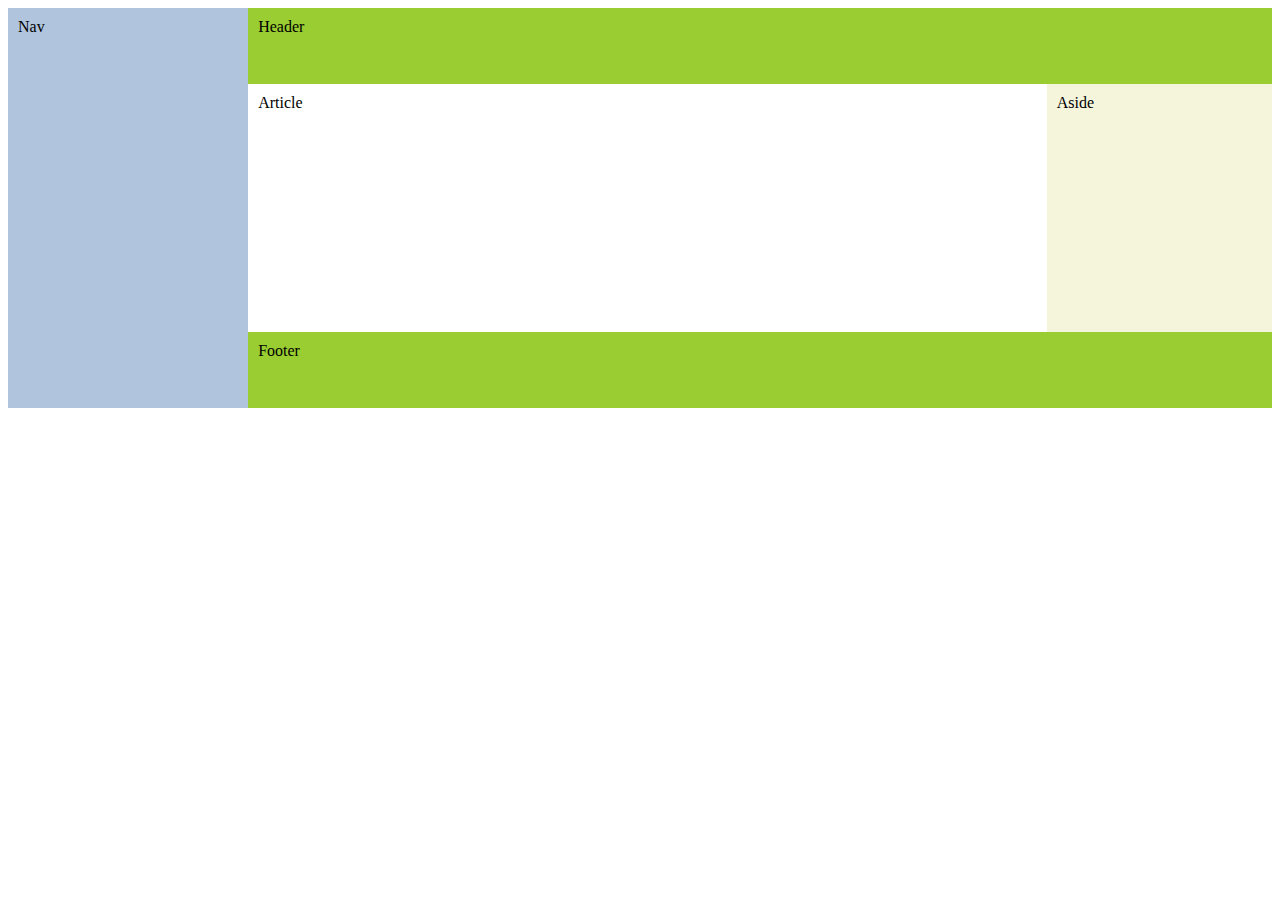
<file: lekce-03-flexbox-cardio1/layout2/index.html>
<!DOCTYPE html>
<html lang="cs">
<head>
	<meta charset="UTF-8">
	<meta name="viewport" content="width=device-width, initial-scale=1.0">
	<meta http-equiv="X-UA-Compatible" content="ie=edge">
	<title>Flexbox Cardio 1</title>
	<link rel="stylesheet" href="style.css">
</head>
<body>

	<!--
		Sem napiš svoje HTML.
		Použij sémantické značky <header>, <footer>, <article>, <nav>, <aside>
		Občas je budeš muset zabalit do jednoho nebo více <div>ů, aby šel daný
		layout nakódovat v CSS jako vnořené flexboxy.
	-->

  <div class="obsah">
    <nav class="text">Nav</nav>
    <div class="main">
      <header class="text">Header</header>
      <div class="articleaside">
        <article class="text">Article</article>
        <aside class="text">Aside</aside>
      </div>
      <footer class="text">Footer</footer>
    </div>
  </div>

</body>
</html>
</file>
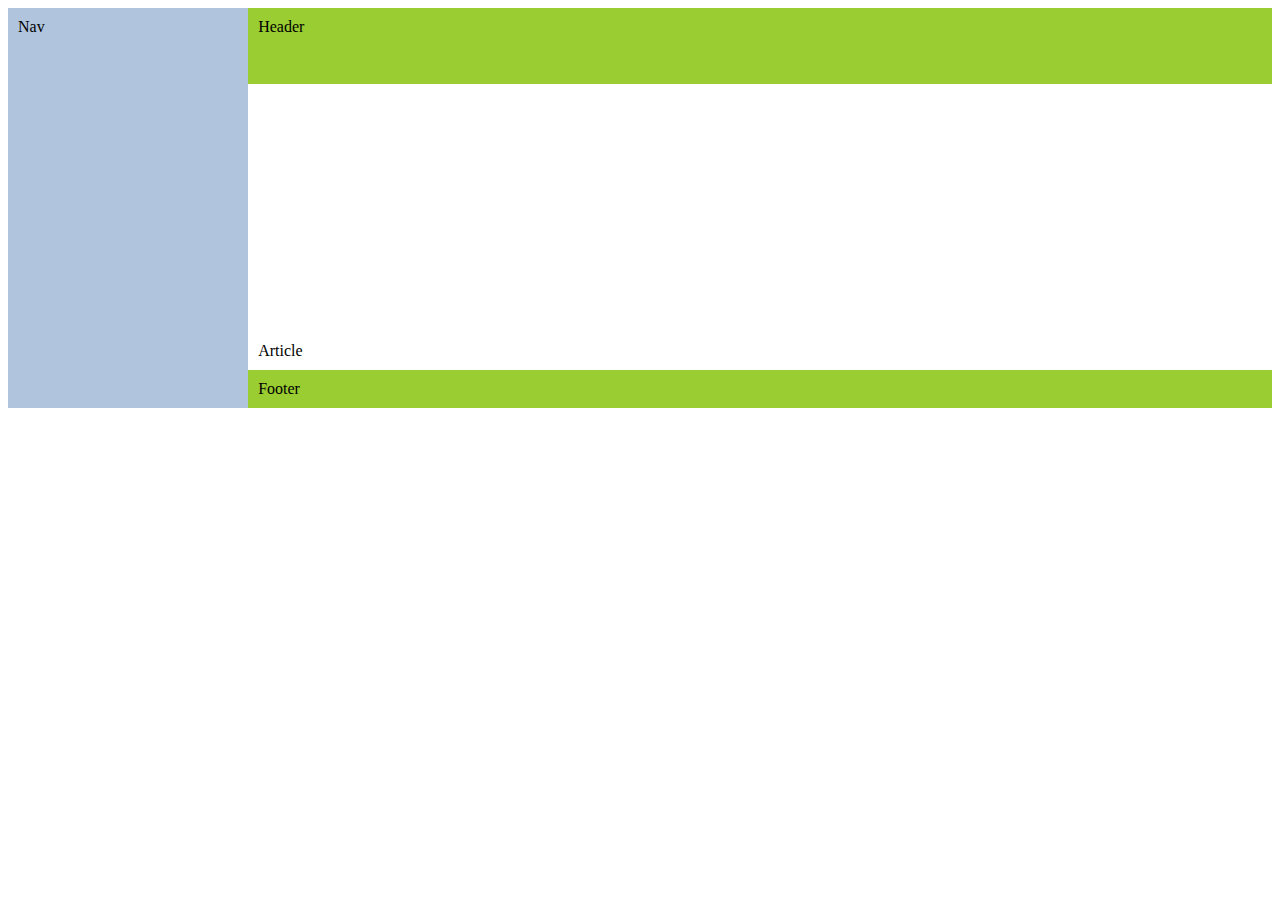
<file: lekce-03-flexbox-cardio1/layout3/index.html>
<!DOCTYPE html>
<html lang="cs">
<head>
	<meta charset="UTF-8">
	<meta name="viewport" content="width=device-width, initial-scale=1.0">
	<meta http-equiv="X-UA-Compatible" content="ie=edge">
	<title>Flexbox Cardio 1</title>
	<link rel="stylesheet" href="style.css">
</head>
<body>

	<!--
		Sem napiš svoje HTML.
		Použij sémantické značky <header>, <footer>, <article>, <nav>, <aside>
		Občas je budeš muset zabalit do jednoho nebo více <div>ů, aby šel daný
		layout nakódovat v CSS jako vnořené flexboxy.
	-->

  <div class="obsah">
    <nav class="text">Nav</nav>
    <div class="main">
      <header class="text">Header</header>
      <div class="articleasidefooter">
        
        <aside class="text">Aside</aside>
        <div class="articlefooter"> 
          <article class="text">Article</article>
          <footer class="text">Footer</footer>
        </div>
      </div> 
    </div>
  </div>

</body>
</html>
</file>
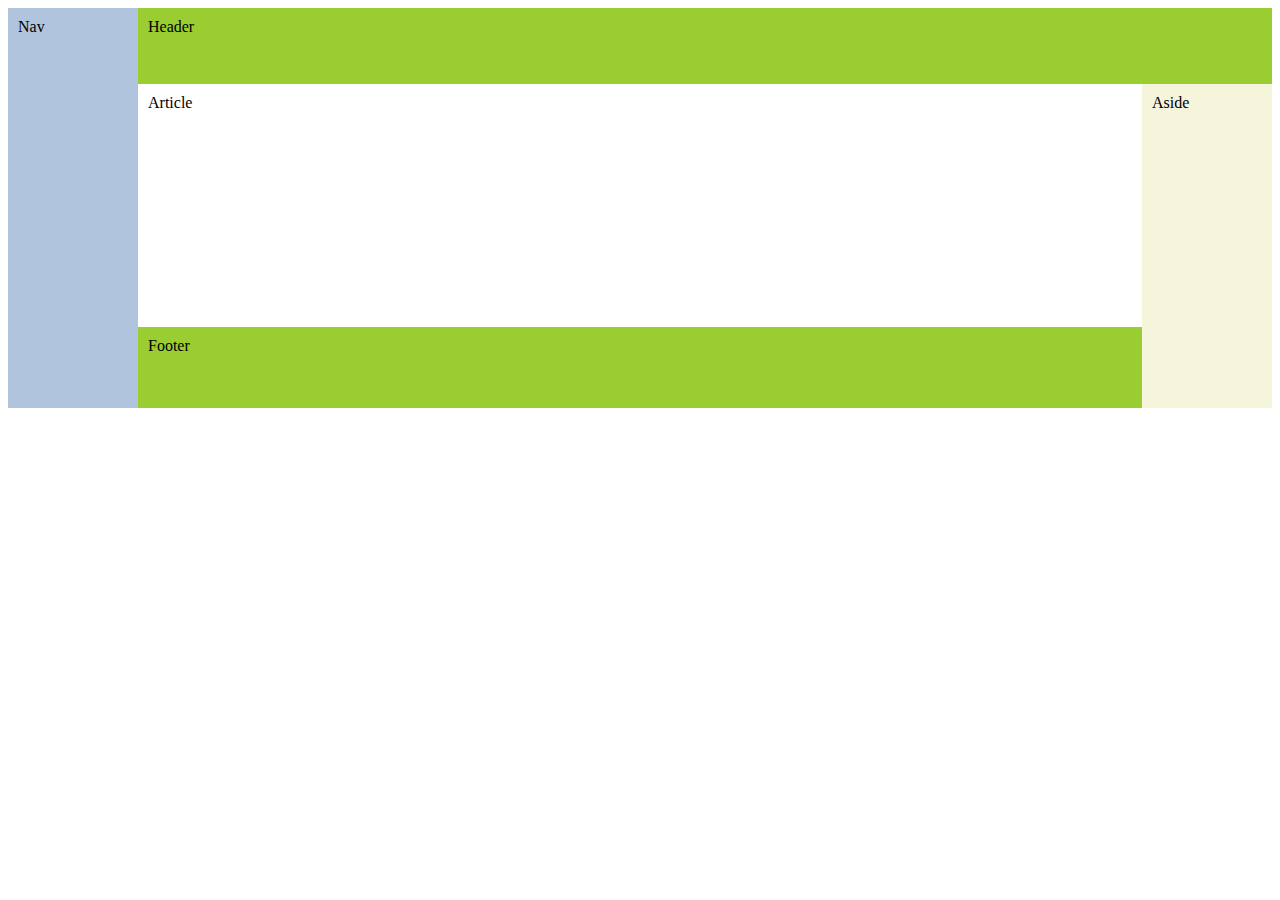
<file: lekce-03-flexbox-cardio1/layout4/index.html>
<!DOCTYPE html>
<html lang="cs">
<head>
	<meta charset="UTF-8">
	<meta name="viewport" content="width=device-width, initial-scale=1.0">
	<meta http-equiv="X-UA-Compatible" content="ie=edge">
	<title>Flexbox Cardio 1</title>
	<link rel="stylesheet" href="style.css">
</head>
<body>

	<!--
		Sem napiš svoje HTML.
		Použij sémantické značky <header>, <footer>, <article>, <nav>, <aside>
		Občas je budeš muset zabalit do jednoho nebo více <div>ů, aby šel daný
		layout nakódovat v CSS jako vnořené flexboxy.
	-->

  <div class="obsah">
    <nav class="text">Nav</nav>
    <div class="main">
      <header class="text">Header</header>
      <div class="articleasidefooter">
        
          <div class="articlefooter">
            <article class="text">Article</article>
            <footer class="text">Footer</footer>
          </div>
          <aside class="text">Aside</aside>
      </div>
    </div>
  </div>

</body>
</html>
</file>
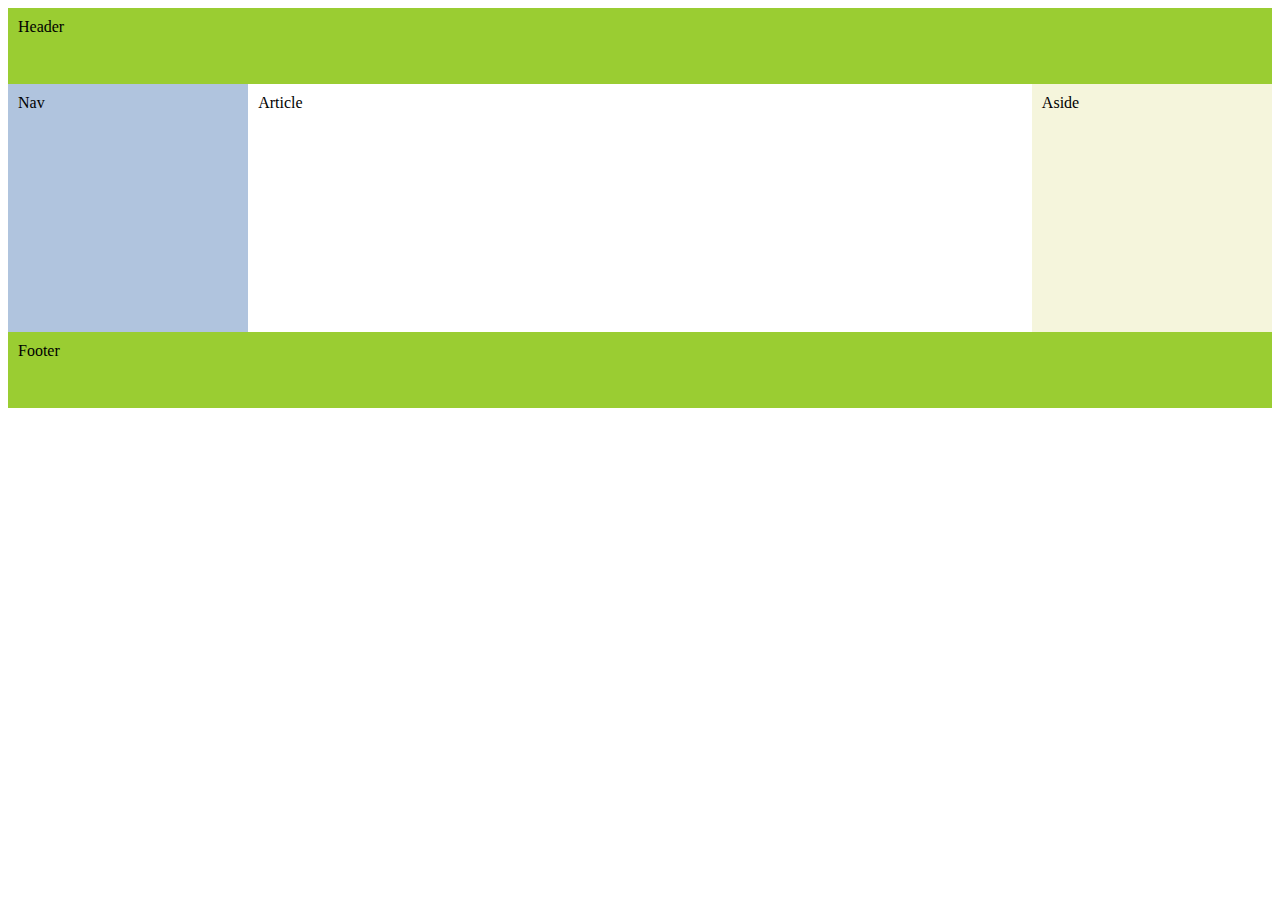
<file: lekce-03-flexbox-cardio1/layout5/index.html>
<!DOCTYPE html>
<html lang="cs">
<head>
	<meta charset="UTF-8">
	<meta name="viewport" content="width=device-width, initial-scale=1.0">
	<meta http-equiv="X-UA-Compatible" content="ie=edge">
	<title>Flexbox Cardio 1</title>
	<link rel="stylesheet" href="style.css">
</head>
<body>

	<!--
		Sem napiš svoje HTML.
		Použij sémantické značky <header>, <footer>, <article>, <nav>, <aside>
		Občas je budeš muset zabalit do jednoho nebo více <div>ů, aby šel daný
		layout nakódovat v CSS jako vnořené flexboxy.
	-->

  <header class="text"> Header</header>

  <div class="main">
    <nav class="text">Nav</nav>
    <article class="text">Article</article>
    <aside class="text">Aside</aside>
  </div>

  <footer class="text">Footer</footer>

</body>
</html>
</file>
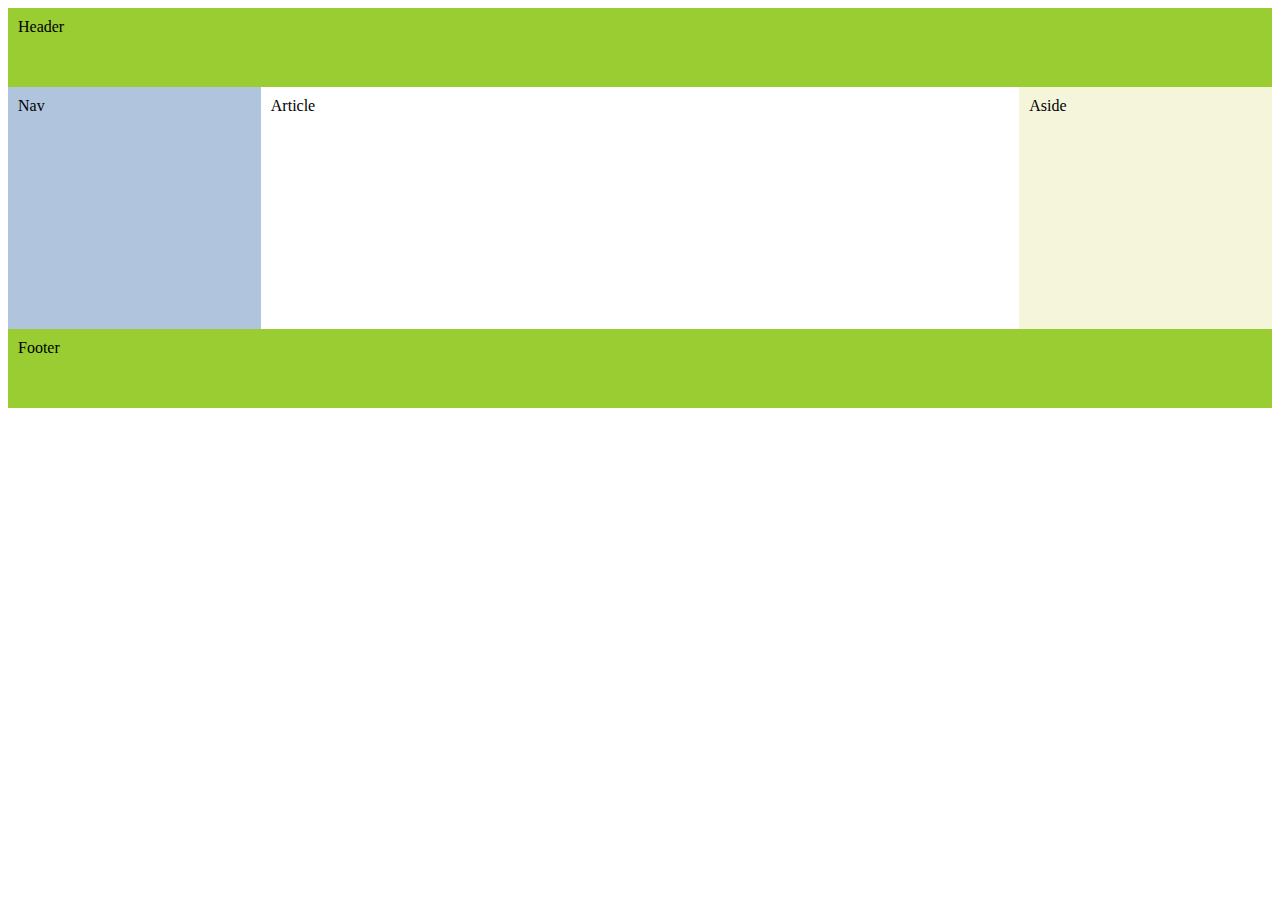
<file: lekce-03-flexbox-cardio1/layout6/index.html>
<!DOCTYPE html>
<html lang="cs">
<head>
	<meta charset="UTF-8">
	<meta name="viewport" content="width=device-width, initial-scale=1.0">
	<meta http-equiv="X-UA-Compatible" content="ie=edge">
	<title>Flexbox Cardio 1</title>
	<link rel="stylesheet" href="style.css">
</head>
<body>

	<!--
		Sem napiš svoje HTML.
		Použij sémantické značky <header>, <footer>, <article>, <nav>, <aside>
		Občas je budeš muset zabalit do jednoho nebo více <div>ů, aby šel daný
		layout nakódovat v CSS jako vnořené flexboxy.
	-->


  <header class="text"> Header</header>

  <nav class="text">Nav</nav>
  <article class="text">Article</article>
  <aside class="text">Aside</aside>

  <footer class="text">Footer</footer>


</body>
</html>
</file>
<file: lekce-03-flexbox-cardio1/layout2/style.css>
/* nejsme vcerejsi, pouzivame moderni box model */
*, :after, :before { box-sizing: border-box; }

/* barvicky elementů na stránce */
header,
footer {
	background: yellowgreen;
}

aside {
	background: beige;
}

nav {
	background: lightsteelblue;
}

/* -------------------------------------------- */
/* tady piš svoje CSS */
/* -------------------------------------------- */

.obsah {
  display: flex;
  height: 400px;
}

nav,
.main {
  flex-basis: 19%;
  flex-direction: column;
  justify-content: space-between;
}

.main {
  display: flex;
  flex-grow: 3;
}

.articleaside {
  display: flex;
}

header,
footer {
  flex-basis: 19%;
}

.articleaside {
  display: flex;
  flex-basis: 19%;
  flex-grow: 3;
}

aside,
article {
  flex-basis: 22%;
}

article {
  flex-grow: 3;
}

.text {
  padding: 10px;
}
</file>
<file: lekce-03-flexbox-cardio1/layout3/style.css>
/* nejsme vcerejsi, pouzivame moderni box model */
*, :after, :before { box-sizing: border-box; }

/* barvicky elementů na stránce */
header,
footer {
	background: yellowgreen;
}

aside {
	background: beige;
}

nav {
	background: lightsteelblue;
}

/* -------------------------------------------- */
/* tady piš svoje CSS */
/* -------------------------------------------- */

.obsah {
  display: flex;
  height: 400px;
}

nav,
.main {
  flex-basis: 19%;
  flex-direction: column;
  justify-content: space-between;
}

.main {
  display: flex;
  flex-grow: 3;
}

.articleaside {
  display: flex;
}

header,
footer {
  flex-basis: 19%;
}

.articleaside {
  display: flex;
  flex-basis: 19%;
  flex-grow: 3;
}

aside,
article {
  flex-basis: 22%;
}

article {
  flex-grow: 3;
}

.text {
  padding: 10px;
}

aside {
  display: none;
}
</file>
<file: lekce-03-flexbox-cardio1/layout4/style.css>
/* nejsme vcerejsi, pouzivame moderni box model */
*, :after, :before { box-sizing: border-box; }

/* barvicky elementů na stránce */
header,
footer {
	background: yellowgreen;
}

aside {
	background: beige;
}

nav {
	background: lightsteelblue;
}

/* -------------------------------------------- */
/* tady piš svoje CSS */
/* -------------------------------------------- */

.obsah {
  display: flex;
  height: 400px;
}

.text {
  padding: 10px;
}

nav {
  flex-basis: 130px;
}

.main {
  flex-grow: 4;
}

.main {
  display: flex;
  flex-direction: column;
}

header,
.articleasidefooter 
 {
  flex-basis: 19%;
}

.articleasidefooter {
  display: flex;
  flex-grow: 4;
}

.articlefooter {
  display: flex;
  flex-direction: column;
  flex-grow: 2;
}

aside {
  flex-basis: 130px;
}

footer {
  flex-basis: 25%;
}

article {
  flex-grow: 4;
}
</file>
<file: lekce-03-flexbox-cardio1/layout5/style.css>
/* nejsme vcerejsi, pouzivame moderni box model */
*, :after, :before { box-sizing: border-box; }

/* barvicky elementů na stránce */
header,
footer {
	background: yellowgreen;
}

aside {
	background: beige;
}

nav {
	background: lightsteelblue;
}

/* -------------------------------------------- */
/* tady piš svoje CSS */
/* -------------------------------------------- */

body {
  display: flex;
  flex-direction: column;
  height: 400px;
}

header,
footer {
  flex-basis: 19%;
}

.main {
  display: flex;
  flex-grow: 4;
}

nav,
aside,
article {
  flex-basis: 19%;
}

article {
  flex-grow: 4;
}

.text {
  padding: 10px;
}
</file>
<file: lekce-03-flexbox-cardio1/layout6/style.css>
/* nejsme vcerejsi, pouzivame moderni box model */
*, :after, :before { box-sizing: border-box; }

/* barvicky elementů na stránce */
header,
footer {
	background: yellowgreen;
}

aside {
	background: beige;
}

nav {
	background: lightsteelblue;
}

/* -------------------------------------------- */
/* tady piš svoje CSS */
/* -------------------------------------------- */


body {
  display: flex;
  height: 400px;
  flex-wrap: wrap;
}

header,
footer {
  flex-basis: 100%;
}

article {
  flex-basis: 60%;
  height: 200px;
}

nav,
aside {
  flex-basis: 20%;
  
}

.text {
  padding: 10px;
}
</file>
